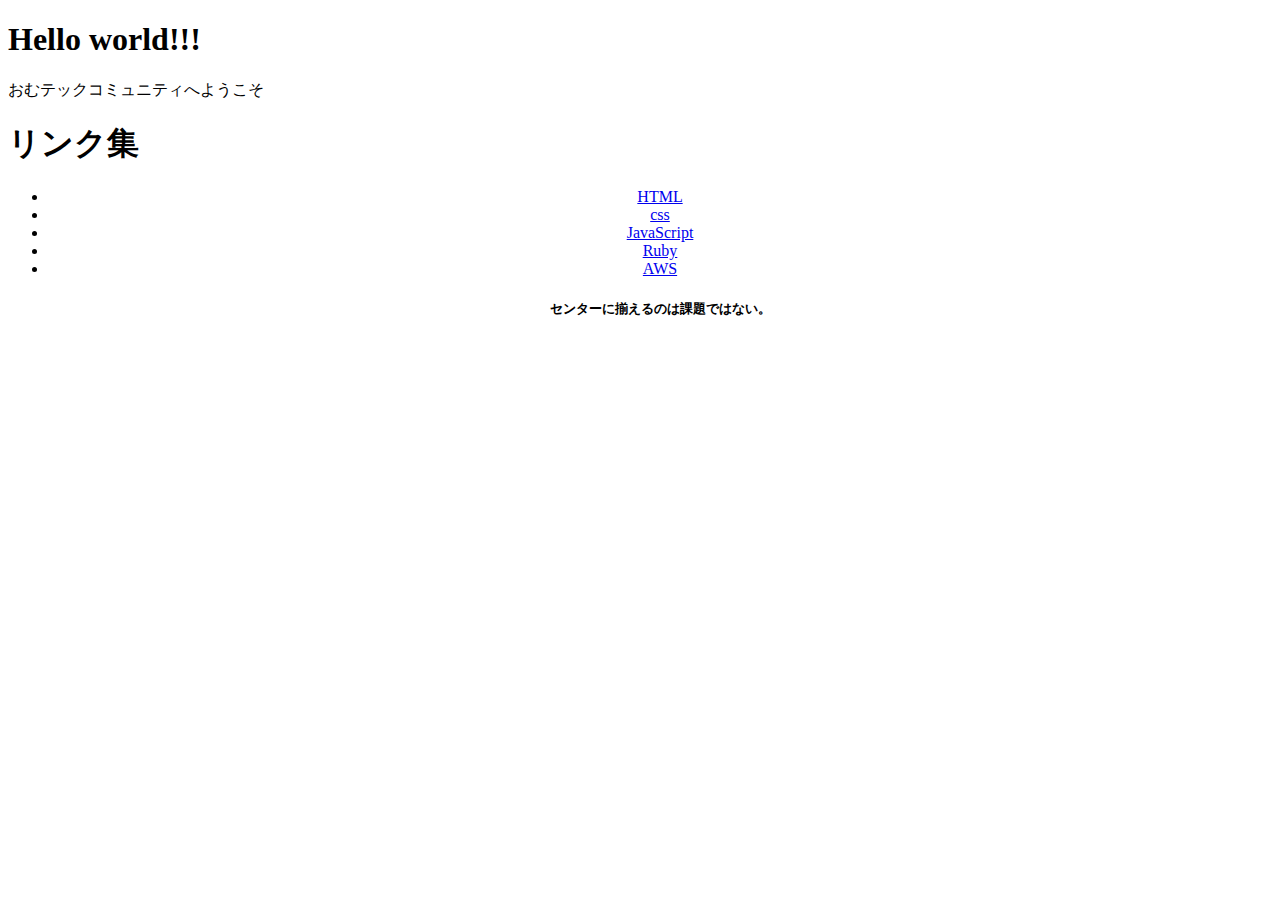
<file: index.html>
<!DOCTYPE HTML>
<html lang="ja">
  <head>
    <meta charset="UTF-8" />
    <title>いろいろなHTMLタグに触れる</title>
  </head>
  <body>
    <h1>Hello world!!!</h1>
    <p>おむテックコミュニティへようこそ</p>
    
    <h1>リンク集</h1>
    <div align="center">
    <ul>
      <li><a href="# https://ja.wikipedia.org/wiki/HyperText_Markup_Language">HTML</a></li>
      <li><a href="# https://ja.wikipedia.org/wiki/Cascading_Style_Sheets">css</a></li>
      <li><a href="# https://ja.wikipedia.org/wiki/JavaScript">JavaScript</a></li>
      <li><a href="# https://ja.wikipedia.org/wiki/Ruby">Ruby</a></li>
      <li><a href="# https://ja.wikipedia.org/wiki/Amazon_Web_Services">AWS</a></li>
      <h5>センターに揃えるのは課題ではない。</h5>
    </ul>
    </div>
  </body>
</html>
</file>
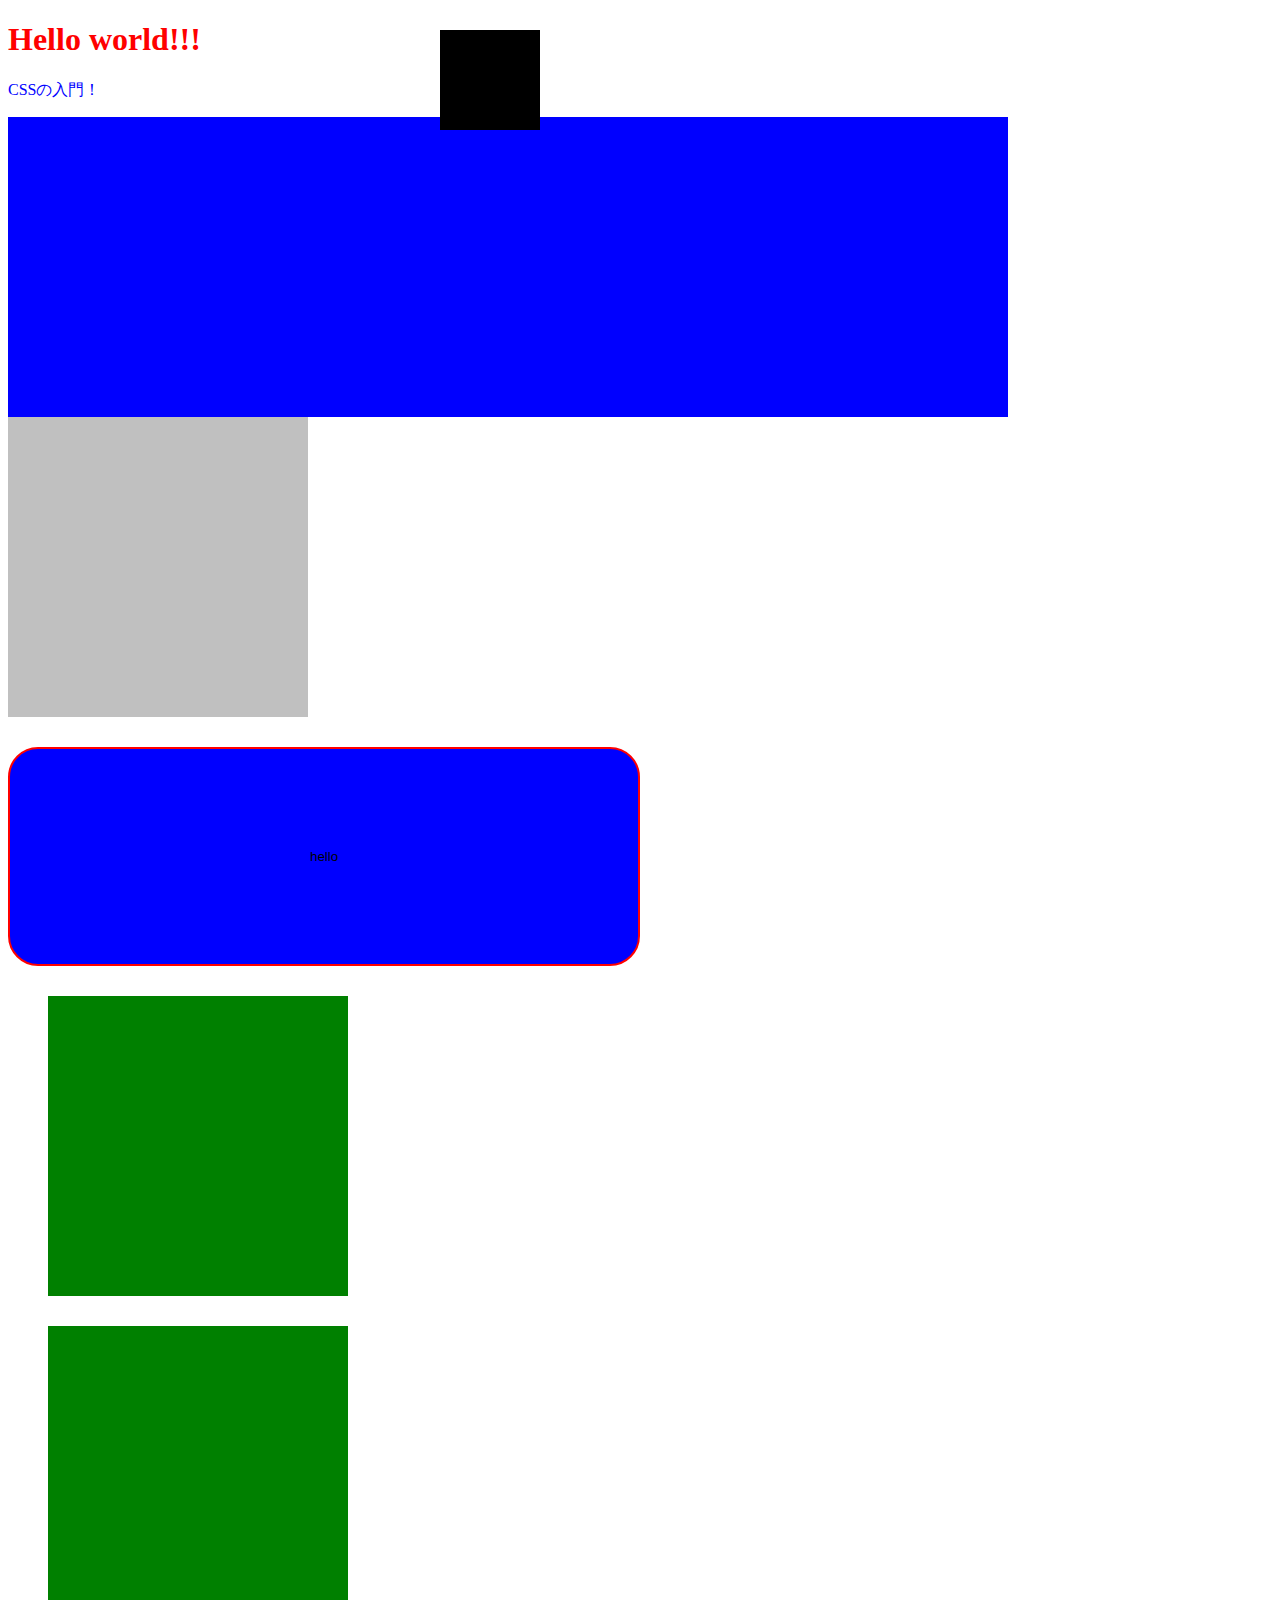
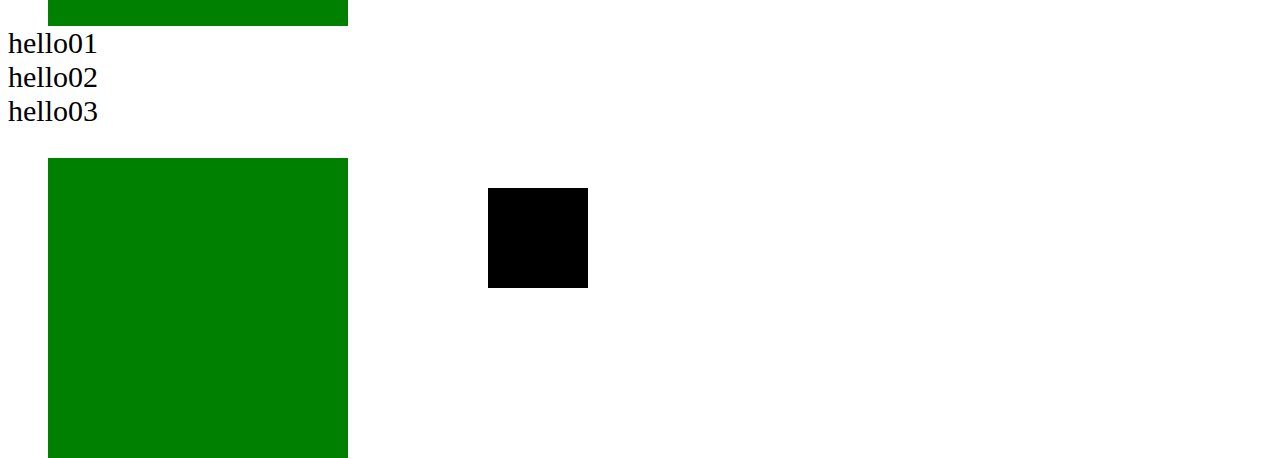
<file: css_intro/index.html>
<!DOCTYPE HTML>
<html>
<head>
  <meta charset="UTF-8" />
  <title>おむすびテックアカデミー</title>
  <link rel="stylesheet" href="css/style.css" />

</head>
  <body>
    <h1 id="title">Hello world!!!</h1>
    <p class="description">CSSの入門！</p>
  </body>
  
  <div class="box01"></div>
  
  <div class="box1">
  </div>
  <div class="box2">
  </div>
  
  <button>
    hello
  </button>
  
  <body>
    <div class="box">
    </div>
    <div class="box">
    </div>
    
    <span>
      hello01
    </span>
    <span>
      hello02
    </span>
    <span>
      hello03
    </span>
  </body>
  
  <div class="box">
    <div class="box2">
    </div>
  </div>
  
  
</html>
</file>
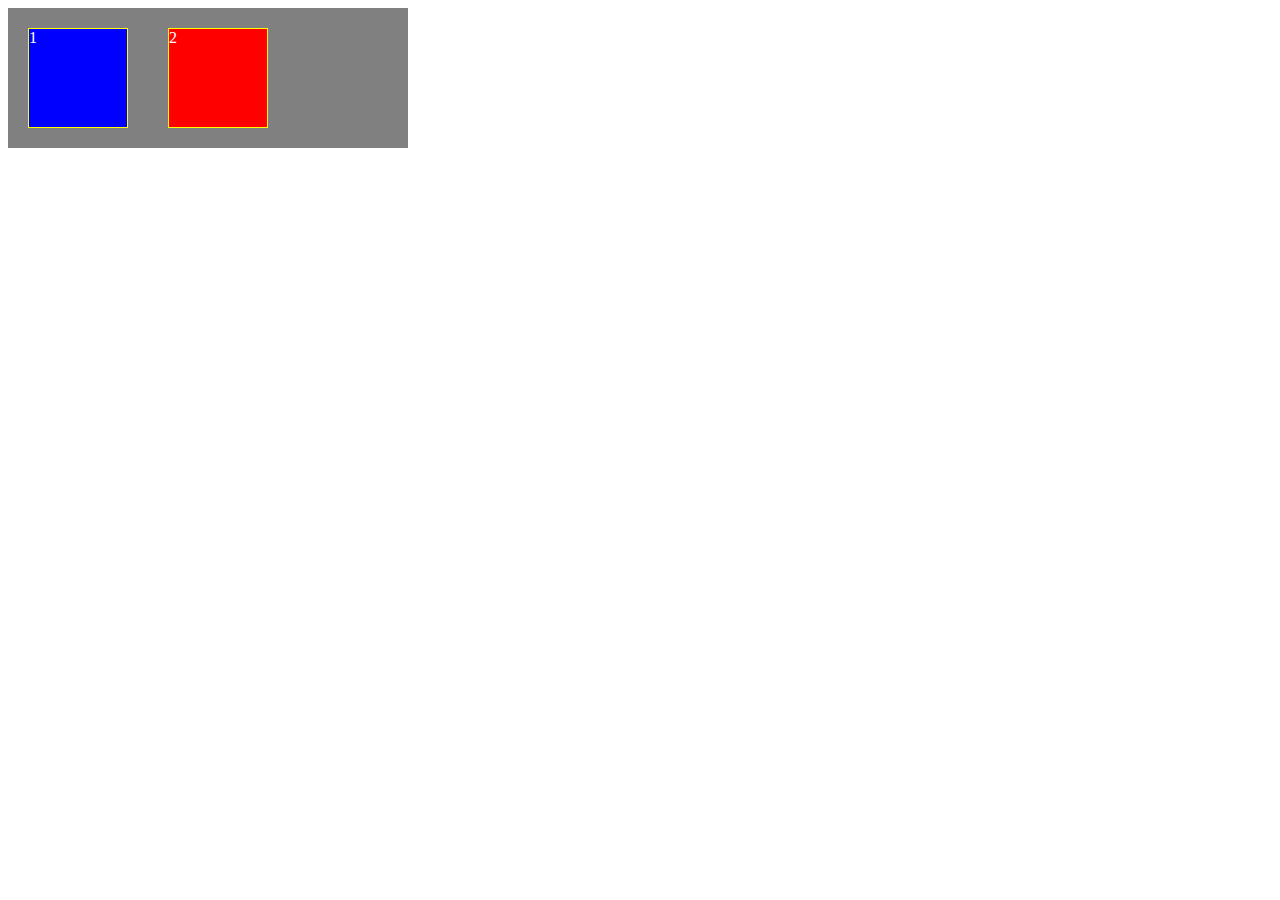
<file: css_intro_issue/index.html>
<!DOCTYPE HTML>
<html>
<head>
  <meta charset="UTF-8" />
  <title>タイトル</title>
  <link rel="stylesheet" href="css/style.css">
</head>
  <body>
    <div class="container">
      <div class="box blue">1</div>
      <div class="box red">2</div>
      </div>
    </div>
  </body>
</html>
</file>
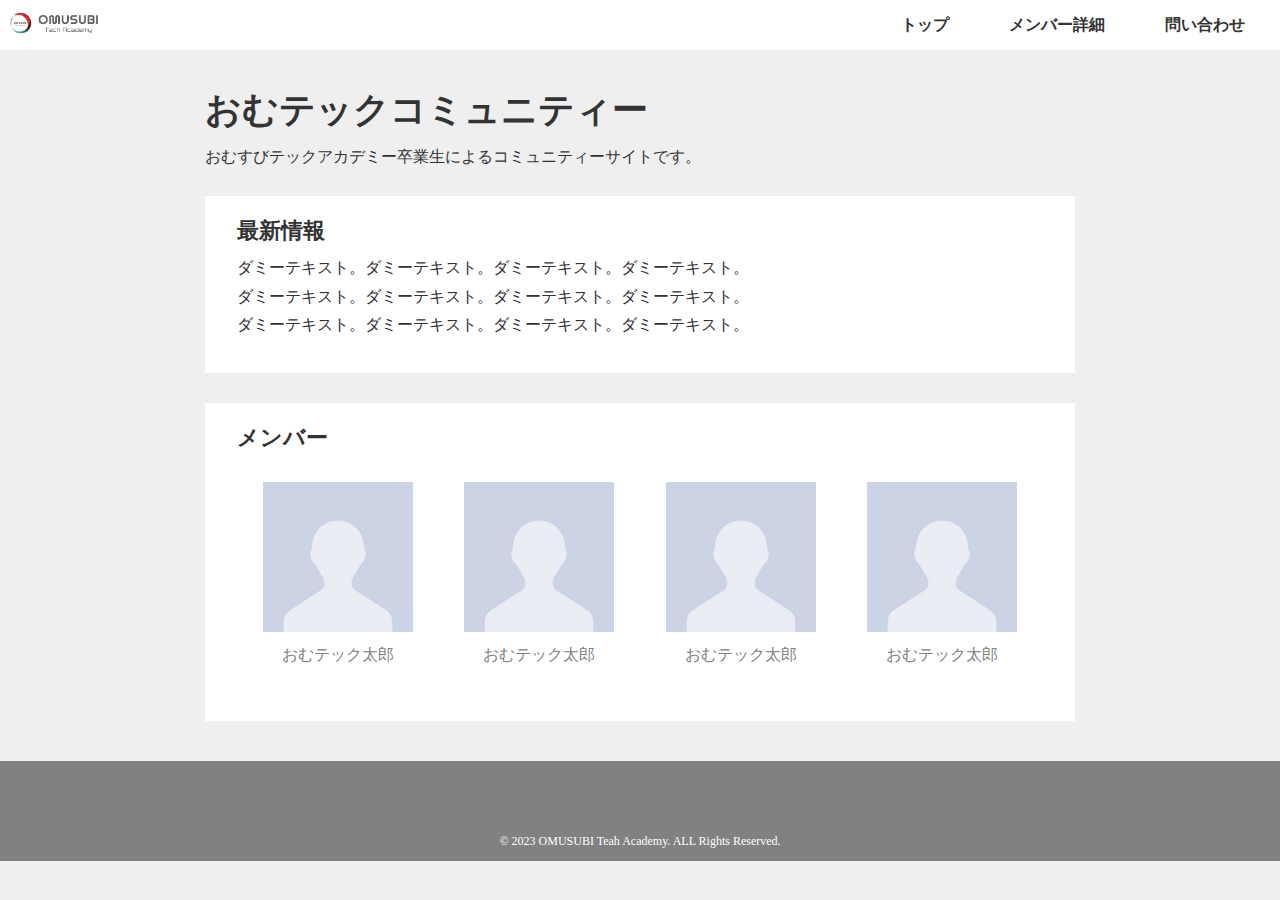
<file: omu_tech_community/index.html>
<!DOCTYPE HTML>
<html lang="ja">
  <head>
    <meta charset="UTF-8">
    <title>おむテックコミュニティー</title>
    <link rel="stylesheet" href="css/normalize.css">
    <link rel="stylesheet" href="css/style.css">
  </head>
  
  <!--
      <ul class="header-navigation">
      <li><a href="#">トップ</a></li>
      <li><a href="#">メンバー詳細</a></li>
      <li><a href="#">問い合わせ</a></li>
     </ul>
  -->
  
  
  <body>
    <header>
     <div class="logo">
      <img class="logo-img" src="image/app_wide_logo.png"></img>
     </div>
     <ul class="header-navigation">
      <li><a href="#">トップ</a></li>
      <li><a href="#">メンバー詳細</a></li>
      <li><a href="#">問い合わせ</a></li>
     </ul>
    </header>
    
     <!--headerの下に追加-->
     <div class="main">
     <div class="container">
       <h1 class="text-title">おむテックコミュニティー</h1>
       <p class="text">おむすびテックアカデミー卒業生によるコミュニティーサイトです。</p>
       <div class="card-contents">
         <h2 class="card-title">最新情報</h2>
         
          <!--最新の下に追加-->
         <ul class="information-list">
           <li class="detail">ダミーテキスト。ダミーテキスト。ダミーテキスト。ダミーテキスト。</li>
           <li class="detail">ダミーテキスト。ダミーテキスト。ダミーテキスト。ダミーテキスト。</li>
           <li class="detail">ダミーテキスト。ダミーテキスト。ダミーテキスト。ダミーテキスト。</li>
         </ul>
       </div>
       
       <div class="card-contents">
         <h2 class=card-title>メンバー</h2>
         
              <!--メンバーリスト-->
        <div class="user-items">
         <div class="item">
          <img class="profile-img" src="image/user-profile.jpg" alt="profile">
            <p class="username">おむテック太郎</p>
         </div>

         <div class="item">
          <img class="profile-img" src="image/user-profile.jpg" alt="profile">
            <p class="username">おむテック太郎</p>
         </div>

         <div class="item">
          <img class="profile-img" src="image/user-profile.jpg" alt="profile">
          <p class="username">おむテック太郎</p>
         </div>

         <div class="item">
          <img class="profile-img" src="image/user-profile.jpg" alt="profile">
          <p class="username">おむテック太郎</p>
         </div>
        </div>
     </div>
     </div>
     <!--フッターの実装-->
     <footer>
      <p class="copyright">© 2023 OMUSUBI Teah Academy. ALL Rights Reserved.</p>
     </footer>
  </body>
</html>
</file>
<file: css_intro/css/style.css>
#title{
  color: red;
}

.description{
  color: blue;
}

.box01{
  background-color: blue;
  width: 1000px;
  height: 300px;
}

.box1{
  background-color: silver;
  width: 300px;
  height: 300px;
  margin-bottom: 30px;
}

.box2{
  background-color: red;
  width: 300px;
  height: 300px;
}

button{
  background-color: blue;
  padding: 100px 300px;
  border: 2px solid red;
  box-sizing: border-box;
  border-radius: 30px;
}

.box{
  background-color: silver;
  width: 300px;
  height: 100px;
  margin-bottom: 30px;
  position: relative;
  top: 30px;
  left: 40px
}

span{
  display: block;
  font-size: 30px;
}

.box{
  background-color: green;
  width: 300px;
  height: 300px;
}

.box2{
  background-color: black;
  width: 100px;
  height: 100px;
  position: absolute;
  top: 30px;
  left: 440px;
}
</file>
<file: css_intro_issue/css/style.css>
.container{
  width: 400px;
  height: auto;
  background-color: gray;
  display: flex;
}

.box{
  width: 100px;
  height: 100px;
  border: 1px solid yellow;
  box-sizing: border-box;
  margin: 20px;
  color: #fff;
}

.blue{
  background-color: blue;
}

.red{
  background-color: red;
}

/* 1-7 課題 2023 07/28 再提出*/
</file>
<file: omu_tech_community/css/style.css>
body{
  background-color: #F5F6F8;
}

body{
  background-color: #efefef;
  font-size: 16px;
  color: #333;
  margin: 0;
}

h1,h2,h3,h4,h5{
  margin: 0 0 10px 0;
  padding: 0;
}

/* header セクション*/
header{
  background-color: #ffffff;
  display: flex;
  justify-content: space-between;
  align-items: center;
}

.logo{
  width: 200px;
  height: auto;
  margin-left: 5px;
}

.logo-img{
  width: 100px;
}

.header-navigation{
  margin-right: 5px;
  display: flex;
}

.header-navigation li{
  padding: 0 30px;
  text-align: center;
  list-style-type: none;
}

.header-navigation li a{
  color: #333;
  font-weight: 700;
  font-size: 16px;
  text-decoration: none;
}

/*header追加のcss*/
.container{
  width: 870px;
  height: auto;
  margin: 40px auto;
}

.text-title{
  font-weight: 700;
  font-size: 36px;
}

.card-contents{
  padding: 22px 32px;
  display: block;
  margin: 30px 0;
  background-color: #fff;
}

.card-title{
  font-weight: 700;
  font-size: 22px;
}

/*最新の下に追加*/
.information-list{
  list-style-type: none;
  padding: 0;
}

.information-list li{
  margin-bottom: 10px;
}

/*メンバーリストcss*/
.user-items{
  margin-top: 32px;
  display: flex;
  justify-content: space-around;
  flex-wrap: wrap;
}

.user-items .item{
  margin: 0 auto 24px;
  text-align: center;
}

.user-items .item img{
  width: 150px;
  height: 150px;
}

.user-items .item .username{
  color: #818181;
  margin: 10px auto;
}

/*フッター*/
footer{
  background-color: #818181;
  height: 100px;
  display: flex;
  justify-content: center;
  align-items: flex-end;
}

.copyright{
  font-size: 12px;
  color: #ffffff;
}
</file>
